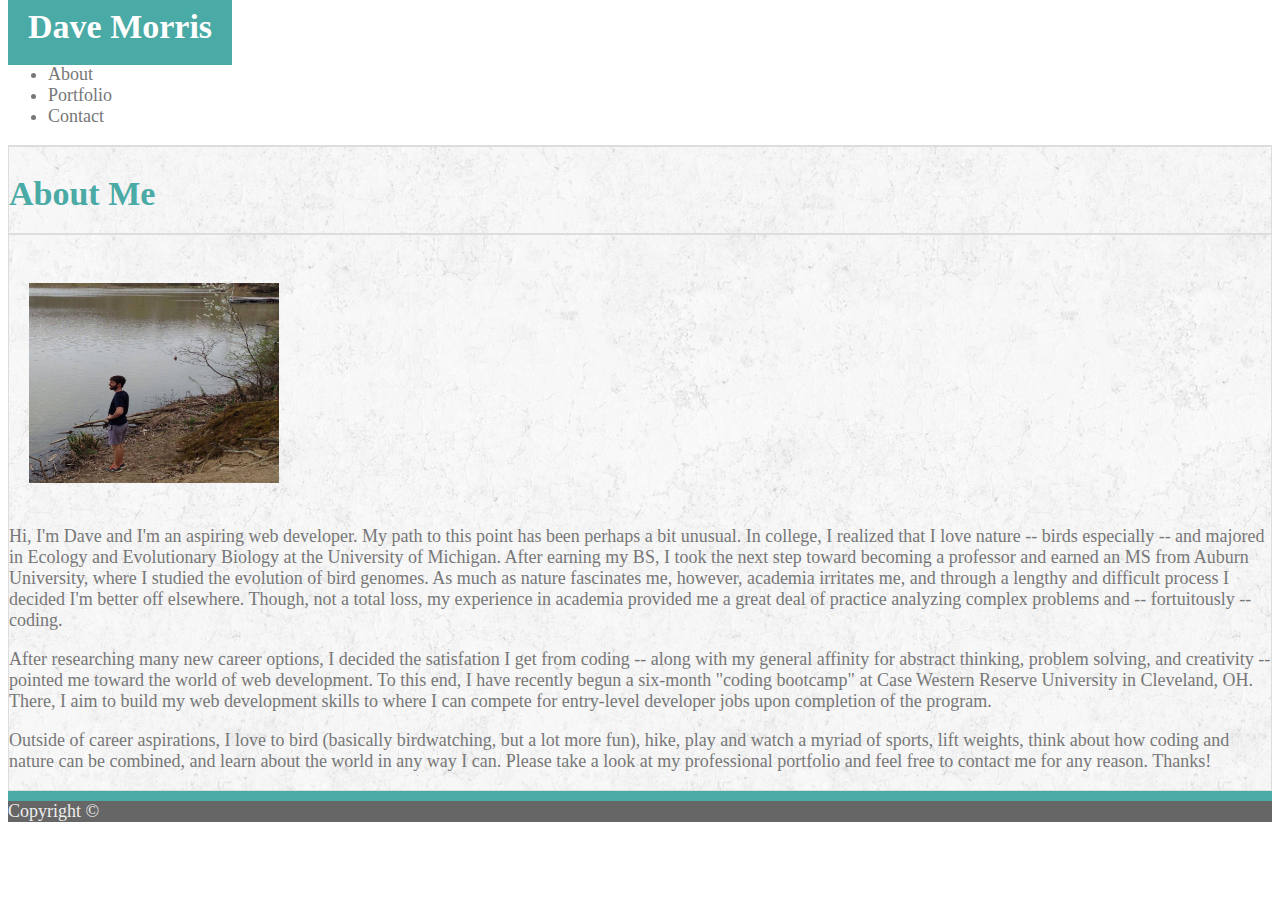
<file: index.html>
<!DOCTYPE html>
<html lang="en">

<head>
    <meta charset="UTF-8">
    <meta name="viewport" content="width=device-width, initial-scale=1.0">
    <meta http-equiv="X-UA-Compatible" content="ie=edge">
    <link rel='stylesheet' href='https://stackpath.bootstrapcdn.com/bootstrap/4.1.1/css/bootstrap.min.css' integrity='sha384-WskhaSGFgHYWDcbwN70/dfYBj47jz9qbsMId/iRN3ewGhXQFZCSftd1LZCfmhktB'
        crossorigin='anonymous'>
    <link rel="stylesheet" href="assets/style.css">
    <title>Dave Morris - About Me</title>
</head>

<body>
    <div class="row">
        <div class="col-md-2">

        </div>
        <div class="col-md-8">
            <nav class="navbar navbar-light bg-white">
                <span class="h1">Dave Morris</span>
                <ul class="nav justify-content-end">
                    <li>
                        <a class="nav-link" href="index.html">About</a>
                    </li>
                    <li>
                        <a class="nav-link" href="portfolio.html">Portfolio</a>
                    </li>
                    <li>
                        <a class="nav-link" href="contact.html">Contact</a>
                    </li>
                </ul>
            </nav>
        </div>
    </div>

    <div class="row main">
        <div class="col-md-2">

        </div>
        <div class="col-md-8">
            <div class="jumbotron bg-white">

                <h2>About Me</h2>

                <img class="img-fluid float-left" id="profilepic" src="assets/profilepic.jpg" alt="Dave Morris">

                <p id="p1">
                    Hi, I'm Dave and I'm an aspiring web developer. My path to this point has been perhaps a bit unusual. In college, I realized
                    that I love nature -- birds especially -- and majored in Ecology and Evolutionary Biology at the University
                    of Michigan. After earning my BS, I took the next step toward becoming a professor and earned an MS from
                    Auburn University, where I studied the evolution of bird genomes. As much as nature fascinates me, however, academia
                    irritates me, and through a lengthy and difficult process I decided I'm better off elsewhere. Though,
                    not a total loss, my experience in academia provided me a great deal of practice analyzing complex problems
                    and -- fortuitously -- coding.
                </p>
                <p id="p2">
                    After researching many new career options, I decided the satisfation I get from coding -- along with my general affinity
                    for abstract thinking, problem solving, and creativity -- pointed me toward the world of web development.
                    To this end, I have recently begun a six-month "coding bootcamp" at Case Western Reserve University in
                    Cleveland, OH. There, I aim to build my web development skills to where I can compete for entry-level
                    developer jobs upon completion of the program.
                </p>
                <p id="p3">
                    Outside of career aspirations, I love to bird (basically birdwatching, but a lot more fun), hike, play and watch a myriad
                    of sports, lift weights, think about how coding and nature can be combined, and learn about the world
                    in any way I can. Please take a look at my professional portfolio and feel free to contact me for any
                    reason. Thanks!
                </p>
            </div>
        </div>
    </div>

    <div class="row footer">
        <div class="col-md-12">
            <div class="navbar">
                <span id="copyright">Copyright &copy;</span>
            </div>
        </div>
    </div>

</body>

</html>
</file>
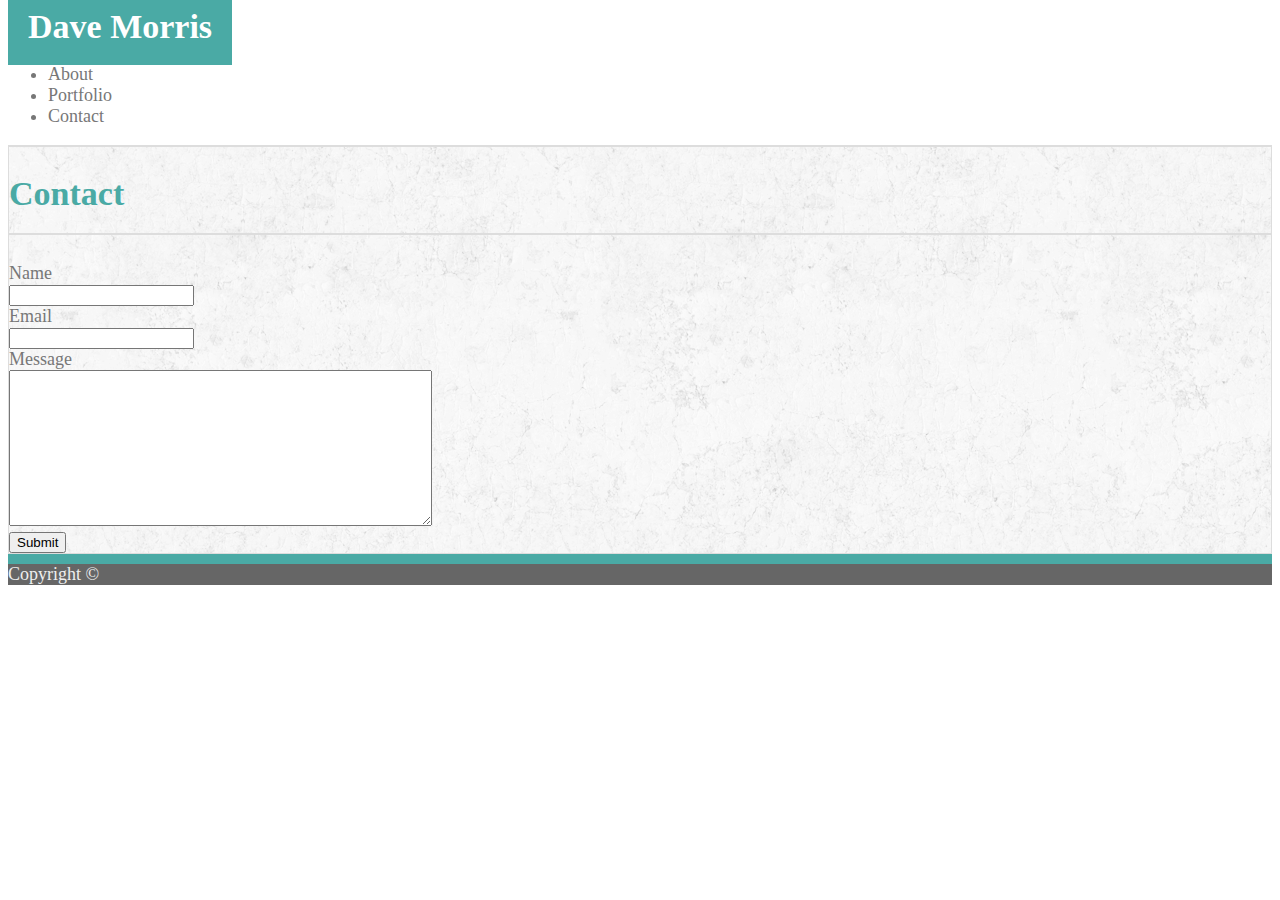
<file: contact.html>
<!DOCTYPE html>
<html lang="en">

<head>
    <meta charset="UTF-8">
    <meta name="viewport" content="width=device-width, initial-scale=1.0">
    <meta http-equiv="X-UA-Compatible" content="ie=edge">
    <link rel='stylesheet' href='https://stackpath.bootstrapcdn.com/bootstrap/4.1.1/css/bootstrap.min.css' integrity='sha384-WskhaSGFgHYWDcbwN70/dfYBj47jz9qbsMId/iRN3ewGhXQFZCSftd1LZCfmhktB'
        crossorigin='anonymous'>
    <link rel="stylesheet" href="assets/style.css">
    <title>Dave Morris - Portfolio</title>
</head>

<body>

    <div class="row">
        <div class="col-md-2">

        </div>
        <div class="col-md-8">
            <nav class="navbar navbar-light bg-white">
                <span class="h1">Dave Morris</span>
                <ul class="nav justify-content-end">
                    <li>
                        <a class="nav-link" href="index.html">About</a>
                    </li>
                    <li>
                        <a class="nav-link" href="portfolio.html">Portfolio</a>
                    </li>
                    <li>
                        <a class="nav-link" href="contact.html">Contact</a>
                    </li>
                </ul>
            </nav>
        </div>
    </div>

    <div class="row main">
        <div class="col-md-2"></div>

        <div class="col-md-8">
            <div class="jumbotron bg-white">
                <h2>Contact</h2>

                <form action="get-name">
                    Name
                    <br>
                    <input id="name" type="text">
                </form>

                <form action="get-email">
                    Email
                    <br>
                    <input id="email" type="text">
                </form>

                <form action="get-message">
                    Message
                    <br>
                    <textarea id="message" cols="50" rows="10"></textarea>
                </form>

                <form action="contact.html">
                    <button>Submit</button>
                </form>
            </div>
        </div>
    </div>

    <div class="row footer">
        <div class="col-md-12">
            <div class="navbar">
                <span id="copyright">Copyright &copy;</span>
            </div>
        </div>
    </div>

</body>

</html>
</file>
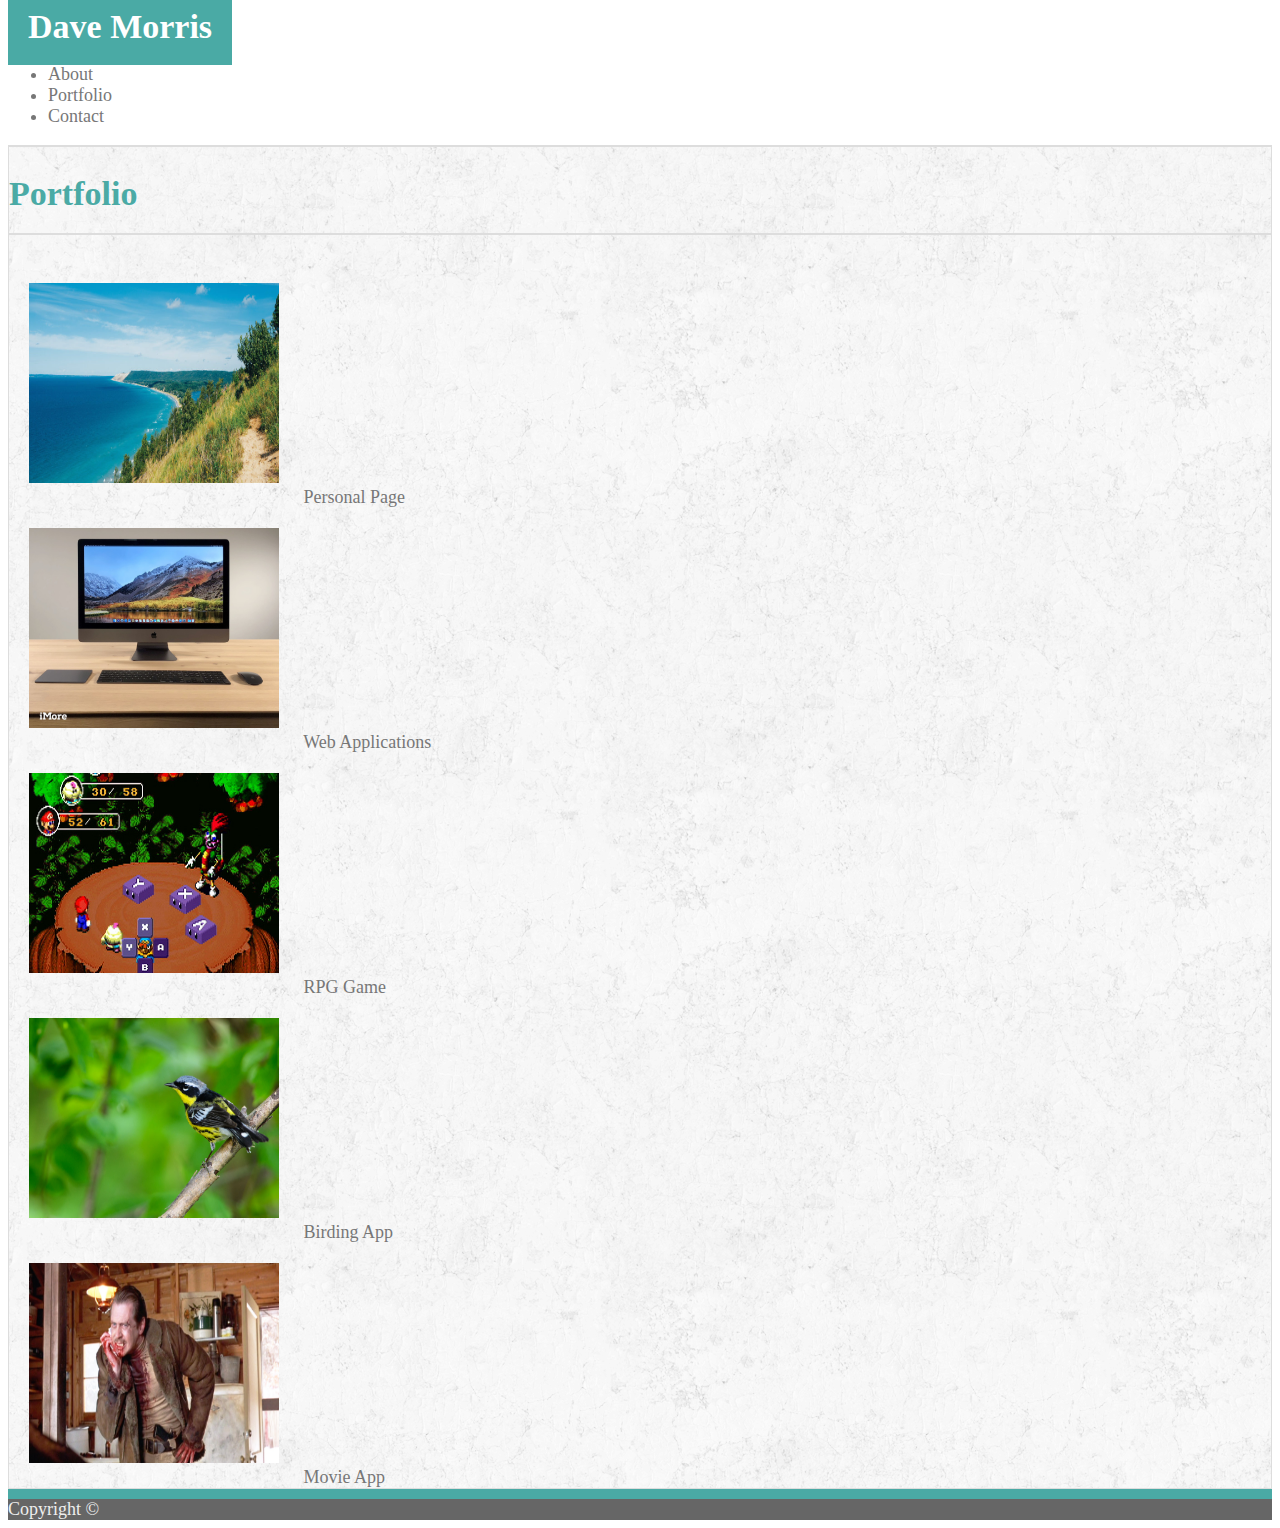
<file: portfolio.html>
<!DOCTYPE html>
<html lang="en">

<head>
    <meta charset="UTF-8">
    <meta name="viewport" content="width=device-width, initial-scale=1.0">
    <meta http-equiv="X-UA-Compatible" content="ie=edge">
    <link rel='stylesheet' href='https://stackpath.bootstrapcdn.com/bootstrap/4.1.1/css/bootstrap.min.css' integrity='sha384-WskhaSGFgHYWDcbwN70/dfYBj47jz9qbsMId/iRN3ewGhXQFZCSftd1LZCfmhktB'
        crossorigin='anonymous'>
    <link rel="stylesheet" href="assets/style.css">
    <title>Dave Morris - Portfolio</title>
</head>

<body>

    <div class="row">
        <div class="col-md-2">

        </div>
        <div class="col-md-8">
            <nav class="navbar navbar-light bg-white">
                <span class="h1">Dave Morris</span>
                <ul class="nav justify-content-end">
                    <li>
                        <a class="nav-link" href="index.html">About</a>
                    </li>
                    <li>
                        <a class="nav-link" href="portfolio.html">Portfolio</a>
                    </li>
                    <li>
                        <a class="nav-link" href="contact.html">Contact</a>
                    </li>
                </ul>
            </nav>
        </div>
    </div>

    <div class="row main">
        <div class="col-md-2"></div>

        <div class="col-md-8">
            <div class="jumbotron bg-white">
                <h2>Portfolio</h2>

                <div class="personal">
                    <img class="img-fluid float-left" id="personal-img" src="assets/northmi.jpg" alt="Northern Michigan">
                    <a id="personal" href="#personal">Personal Page</a>
                </div>

                <div class="webapps">
                    <img class="img-fluid" id="webapps-img" src="assets/imacpro.jpg" alt="iMac Pro">
                    <a id="webapps" href="#webapps">Web Applications</a>
                </div>

                <div class="rpg">
                    <img class="img-fluid float-left" id="rpg-img" src="assets/mario_rpg.jpg" alt="Mario RPG">
                    <a id="rpg" href="#rpg">RPG Game</a>
                </div>

                <div class="birding">
                    <img class="img-fluid" id="birding-img" src="assets/MAWA.jpg" alt="Magnolia Warbler">
                    <a id="birding" href="#birding">Birding App</a>
                </div>

                <div class="movies">
                    <img class="img-fluid" id="movies-img" src="assets/fargo.jpg" alt="Are we square?">
                    <a id="movies" href="#movies">Movie App</a>
                </div>
            </div>
        </div>
    </div>

    <div class="row footer">
        <div class="col-md-12">
            <div class="navbar">
                <span id="copyright">Copyright &copy;</span>
            </div>
        </div>
    </div>

</body>

</html>
</file>
<file: assets/style.css>
body    {
    color: #777777;
    font-size: 18px;
}

img     {
    width: 250px;
    height: 200px;
    padding: 20px;
}

.main   {
    background-image: url(rockywall.png);
    border-bottom: solid #4aaaa5 10px;
    border-top: #dddddd solid 1px;
}

.jumbotron  {
    border: solid #dddddd 1px;
}

.h1, h2  {
    font-size: 34px;
    font-family: Georgia, 'Times New Roman', Times, serif;
    font-weight: bold;
}

.h1      {
    color: #ffffff;
    background-color: #4aaaa5;
    padding: 20px;
}

h2      {
    color: #4aaaa5;
    border-bottom: #dddddd solid 2px;
    padding-bottom: 20px;
    padding-top: 0px;
}

a       {
    text-decoration: none;
    color: #777777;
}

.navbar {
    padding-left: 0px;
    padding-right: 0px;
    padding-bottom: 0px;
}

.nav    {
    color: #777777;
}

.footer {
    background-color: #666666;
}

#copyright    {
    width: 100%;
    text-align: center;
    color: #eeeeee;
    padding-top: 30px;
}
</file>
